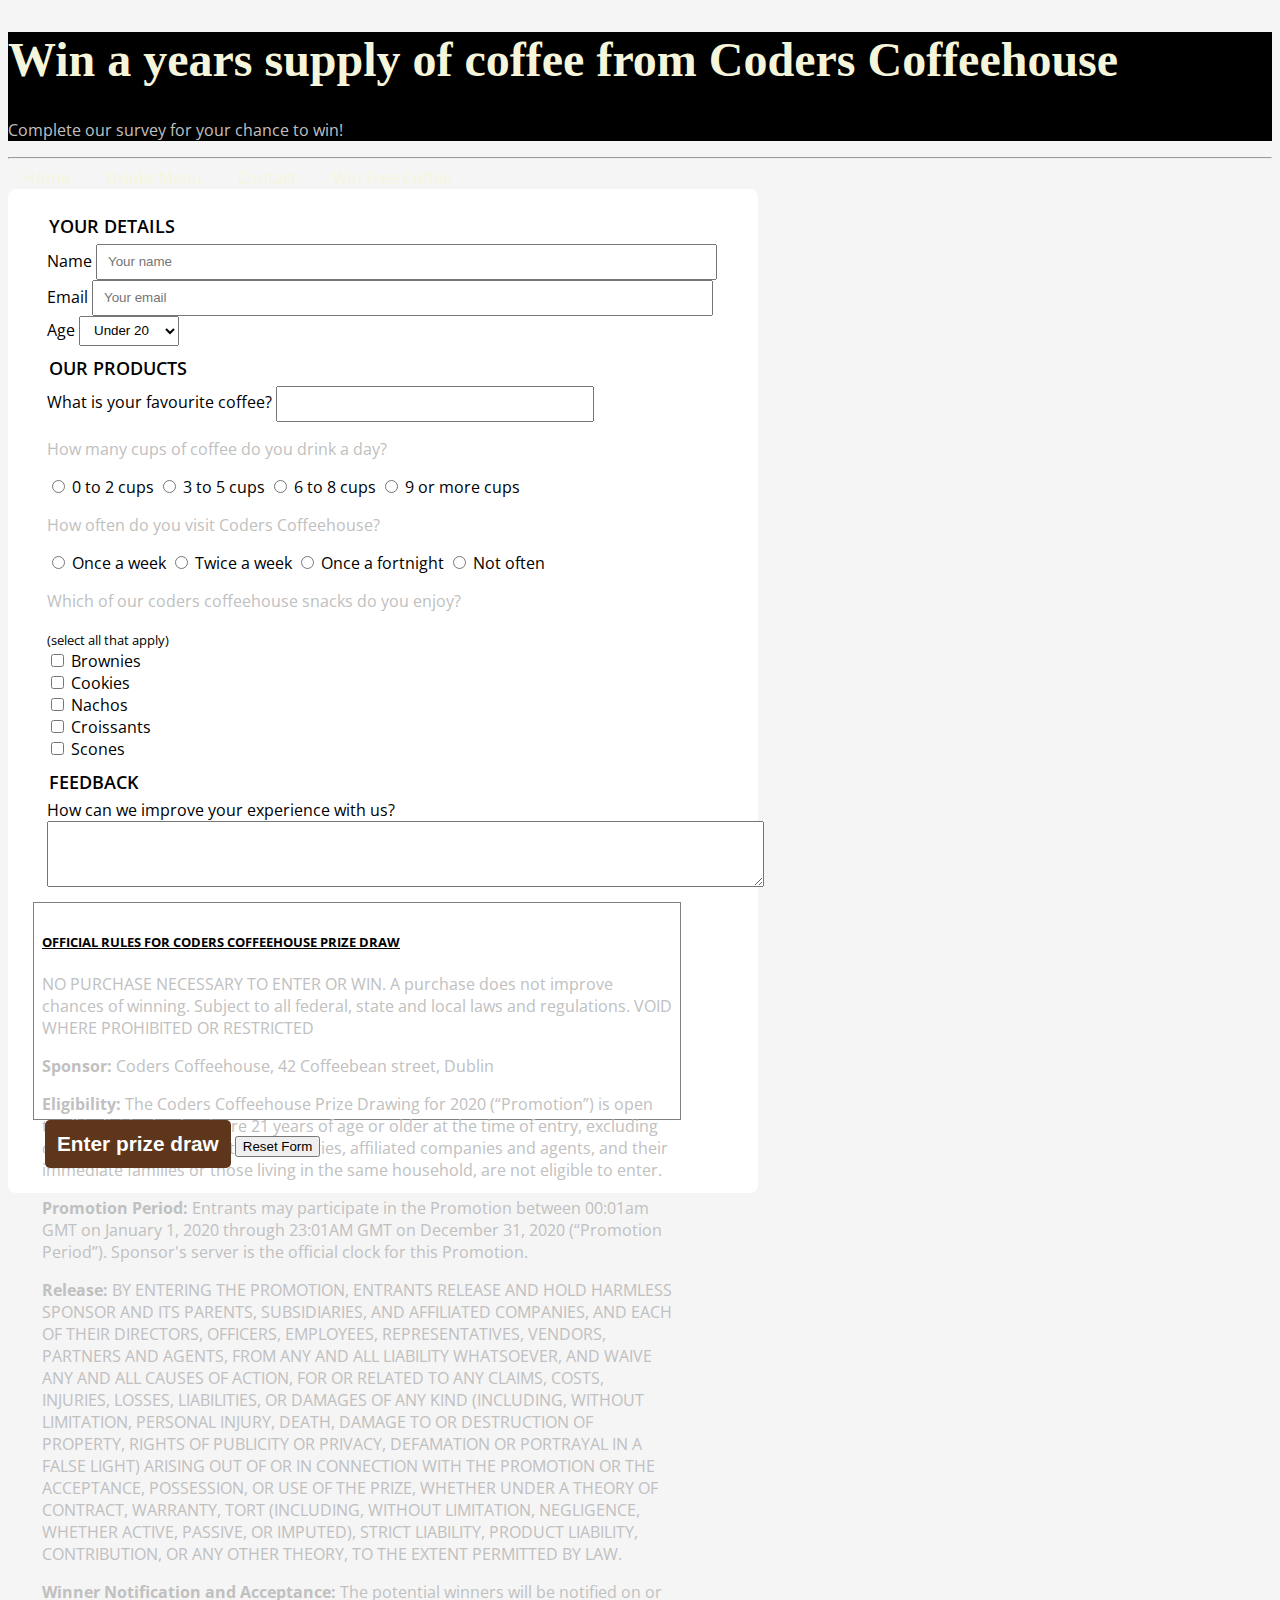
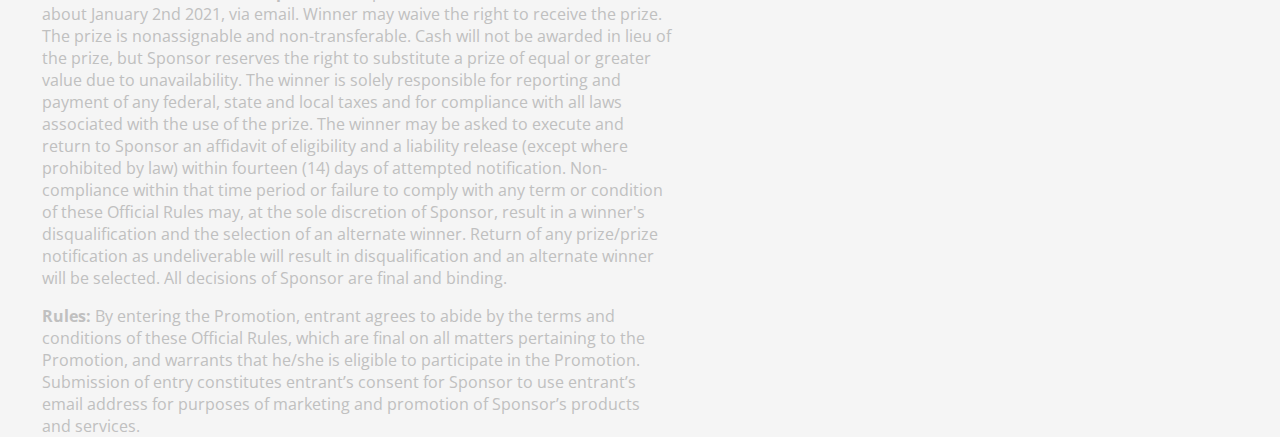
<file: form.html>
<!DOCTYPE html>
<html lang="en-US">

<head>
	<meta charset="UTF-8">
	<meta name="viewport" content="width=device-width, initial-scale=1.0">
	<title>Win a years supply of coffee from Coders Coffeehouse</title>
	<link rel="stylesheet" href="main.css">
</head>

<body>
	<header class="form-page-header">
		<h1>Win a years supply of coffee from Coders Coffeehouse</h1>
		<p>Complete our survey for your chance to win!</p>
	</header>
	
	<hr>
	
	<nav>
		<a href="#home" aria-label="Go to the top of the page">Home</a>
		<a href="#drinks" aria-label="Go to drinks menu section">Drinks Menu</a>
		<a href="#contact" aria-label="Go to contact information section">Contact</a>
		<a href="form.html" aria-label="Fill in our survey for your chance to win free coffee">Win Free Coffee</a>
	</nav>
	
	<form action="https://formdump.codeinstitute.net" method="POST">

	<fieldset>
		<legend>Your details</legend>

		<div>
			<label for="name-field">Name</label>
			<input id="name-field" type="text" name="full_name" placeholder="Your name" required>
		</div>
		<div>
			<label for="email-field">Email</label>
			<input id="email-field" type="email" name="email" placeholder="Your email" required>
		</div>

		<label for="age">Age</label>
		<select id="age" name="age" required>
			<option value="under-20">Under 20</option>
			<option value="20s">20-29</option>
			<option value="30s">30-39</option>
			<option value="40s">40-49</option>
			<option value="50s">50-59</option>
			<option value="60+">60+</option>
		</select>

	</fieldset>

		
		<fieldset>
			<legend>Our products</legend>
			<div>
				<label for="fav-coffee">What is your favourite coffee?</label>
				<input id="fav-coffee" list="coffees" name="fav-coffee" required>
				<datalist id="coffees">
					<option value="Latte">
					<option value="Americano">
					<option value="Cappuccino">
					<option value="Espresso">
					<option value="Flat-white">
				</datalist>
			</div>

			<p>How many cups of coffee do you drink a day?</p>

			<input id="0-2cups-radio" name="cups-a-day" value="0-2cups" type="radio" required>
			<label for="0-2cups-radio">0 to 2 cups</label>

			<input id="3-5cups-radio" name="cups-a-day" value="3-5cups" type="radio" required>
			<label for="3-5cups-radio">3 to 5 cups</label>

			<input id="6-8cups-radio" name="cups-a-day" value="6-8cups" type="radio" required>
			<label for="6-8cups-radio">6 to 8 cups</label>

			<input id="9plus-cups-radio" name="cups-a-day" value="9plus-cups" type="radio" required>
			<label for="9plus-cups-radio">9 or more cups</label>

			<p>How often do you visit Coders Coffeehouse?</p>

			<input id="once-a-week" name="visit-frequency" value="once-a-week" type="radio" required>
			<label for="once-a-week">Once a week</label>

			<input id="twice-a-week" name="visit-frequency" value="twice-a-week" type="radio" required>
			<label for="twice-a-week">Twice a week</label>

			<input id="once-a-fortnight" name="visit-frequency" value="once-a-fortnight" type="radio" required>
			<label for="once-a-fortnight">Once a fortnight</label>

			<input id="not-often" name="visit-frequency" value="not-often" type="radio" required>
			<label for="not-often">Not often</label>

			<p>Which of our coders coffeehouse snacks do you enjoy?</p>
			<small>(select all that apply)</small>
			<div>
				<input type="checkbox" id="brownies-checkbox" name="brownies">
				<label for="brownies-checkbox">Brownies</label>
			</div>
			<div>
				<input type="checkbox" id="cookies-checkbox" name="cookies">
				<label for="cookies-checkbox">Cookies</label>
			</div>
			<div>
				<input type="checkbox" id="nachos-checkbox" name="nachos">
				<label for="nachos-checkbox">Nachos</label>
			</div>
			<div>
				<input type="checkbox" id="croissants-checkbox" name="croissants">
				<label for="croissants-checkbox">Croissants</label>
			</div>
			<div>
				<input type="checkbox" id="scones-checkbox" name="scones">
				<label for="scones-checkbox">Scones</label>
			</div>	
		</fieldset>

		<fieldset>
			<legend>Feedback</legend>
			<label for="feedback">How can we improve your experience with us?</label>
			<br>
			<textarea id="feedback" rows="4" cols="87" name="feedback"></textarea>
		</fieldset>
		<div id="terms">
			<h5 class="underline">OFFICIAL RULES FOR CODERS COFFEEHOUSE PRIZE DRAW</h5>
			<p>NO PURCHASE NECESSARY TO ENTER OR WIN. A purchase does not improve chances
                of winning. Subject to all federal, state and local laws and regulations. VOID WHERE
                PROHIBITED OR RESTRICTED</p>
            <p><span class="bold">Sponsor: </span>Coders Coffeehouse, 42 Coffeebean street, Dublin</p>

            <p><span class="bold">Eligibility: </span>
                The Coders Coffeehouse Prize Drawing for 2020 (“Promotion”) is open to all individuals who (i) are 21
                years of age or older at the
                time of entry, excluding of Sponsor and its
                parents, subsidiaries, affiliated companies and agents, and their immediate families or those
                living in the same household, are not eligible to enter.</p>

            <p><span class="bold">Promotion Period: </span>
                Entrants may participate in the Promotion between 00:01am GMT on
                January 1, 2020 through 23:01AM GMT on December 31, 2020 (“Promotion Period”). Sponsor's
                server is the official clock for this Promotion.
            </p>

            <p><span class="bold">Release: </span>
                BY ENTERING THE PROMOTION, ENTRANTS RELEASE AND HOLD HARMLESS
                SPONSOR AND ITS PARENTS, SUBSIDIARIES, AND AFFILIATED COMPANIES, AND
                EACH OF THEIR DIRECTORS, OFFICERS, EMPLOYEES, REPRESENTATIVES,
                VENDORS, PARTNERS AND AGENTS, FROM ANY AND ALL LIABILITY WHATSOEVER,
                AND WAIVE ANY AND ALL CAUSES OF ACTION, FOR OR RELATED TO ANY CLAIMS,
                COSTS, INJURIES, LOSSES, LIABILITIES, OR DAMAGES OF ANY KIND (INCLUDING,
                WITHOUT LIMITATION, PERSONAL INJURY, DEATH, DAMAGE TO OR DESTRUCTION OF
                PROPERTY, RIGHTS OF PUBLICITY OR PRIVACY, DEFAMATION OR PORTRAYAL IN A
                FALSE LIGHT) ARISING OUT OF OR IN CONNECTION WITH THE PROMOTION OR THE
                ACCEPTANCE, POSSESSION, OR USE OF THE PRIZE, WHETHER UNDER A THEORY OF
                CONTRACT, WARRANTY, TORT (INCLUDING, WITHOUT LIMITATION, NEGLIGENCE,
                WHETHER ACTIVE, PASSIVE, OR IMPUTED), STRICT LIABILITY, PRODUCT LIABILITY,
                CONTRIBUTION, OR ANY OTHER THEORY, TO THE EXTENT PERMITTED BY LAW.
            </p>

            <p><span class="bold">Winner Notification and Acceptance: </span>
                The potential winners will be notified on or about
                January 2nd 2021, via email. Winner may waive the right to receive the prize. The prize is nonassignable
                and non-transferable. Cash will not be awarded in lieu of the prize, but Sponsor
                reserves the right to substitute a prize of equal or greater value due to unavailability. The winner
                is solely responsible for reporting and payment of any federal, state and local taxes and for
                compliance with all laws associated with the use of the prize. The winner may be asked to
                execute and return to Sponsor an affidavit of eligibility and a liability release (except where
                prohibited by law) within fourteen (14) days of attempted notification. Non-compliance within
                that time period or failure to comply with any term or condition of these Official Rules may, at
                the sole discretion of Sponsor, result in a winner's disqualification and the selection of an
                alternate winner. Return of any prize/prize notification as undeliverable will result in
                disqualification and an alternate winner will be selected. All decisions of Sponsor are final and
                binding.
            </p>

            <p><span class="bold">Rules: </span>
                By entering the Promotion, entrant agrees to abide by the terms and conditions of these
                Official Rules, which are final on all matters pertaining to the Promotion, and warrants that
                he/she is eligible to participate in the Promotion. Submission of entry constitutes entrant’s
                consent for Sponsor to use entrant’s email address for purposes of marketing and promotion of
                Sponsor’s products and services.
            </p>
			</div>


		<button type="submit">
			<strong>Enter prize draw</strong>
		</button>
		<input type="reset" value="Reset Form">

	</form>
	
</body>

</html>
</file>
<file: main.css>
@import url('https://fonts.googleapis.com/css?family=Merienda+One|Open+Sans&display=swap');
body {
    font-family: 'Open Sans', Arial, sans-serif;
    background-color: whitesmoke;
}
h1, h2, h3 {
    font-family: 'Merienda One', 'Brush Script MT', cursive;
}
h1 {
    font-size: 3rem;
}
p {
    color: white;
}
header {
    background-color: black;
    color: beige;
}
.bold {
    font-weight: bold;
}
#coffee-box {
    background-color: brown;
    width: 33%;
}
#tea-box {
    background-color: #6f4e37;
    width: 33%;
}
#cold-drink-box {
    background-color: chocolate;
    width: 33%;
}
button[type=submit] {
    background-color: #5e361b;
    color: white;
    padding: 0.75rem;
    margin-left: 0.75rem;
    border:none;
    border-radius: 5px;
}
a:hover {
    color: chocolate;
    text-decoration: none;
}
footer {
    background-color: #6f4e37;
    padding: 1em;
    text-align: center;

}
footer > span, p {
    color: silver;
}
footer > a {
    text-decoration: none;
    color: beige;
    padding: 0 15px;
    font-size: 0.8rem;
}
form {
    width: 700px;
    padding: 25px;
    border-radius: 8px;
    background-color: white;
}
.page-header {
    height: 50vh;
}
.text-white {
    color: #ffffff
}
nav > a {
    color: beige;
    margin: 1rem;
    text-decoration: none;
}
nav a:hover {
    color: silver
}
h2 {
    font-size: xx-large;
}
strong {
    font-size: 1.3rem;
}
legend {
    font-size: large;
    font-weight: 600;
    text-transform: uppercase;
}
.text-center {
    text-align: center;
}
.text-right {
    text-align: right;
}
.text-uppercase {
    text-transform: uppercase;
}
.underline {
    text-decoration: underline;
}
#drinks {
    padding: 0;
    background-image: url('https://codeinstitute.s3-eu-west-1.amazonaws.com/CSSEssentials/coffee-beans.jpg');
}
nav {
    padding: 0;
}
.reasons-box {
    padding: 10px 5px 25px 5px;
    border-radius: 8px;
    width: 100%;
    background-color: chocolate;
}
ul {
    padding: 1rem;
    list-style-type: none;
}
select {
    padding-left: 10px;
    height: 30px;
    width: 100px;
}
input[type=text],input[type=email],input[list=coffees] {
    height: 30px;
    width: 90%;
    padding-left: 10px;
}

                               
input[list=coffees] {
    width: 45%;
}
img {
    border-radius: 8px;
    width: 96%;
}
th, td {
    border-bottom: 1px solid black;
}
fieldset {
    border: none;
}
#terms {
    border: 1px solid gray;
    width: 90%;
    height: 200px;
    padding: 0.5rem;
}
#map {
    border: none;
    width: 100%;
    height: 100%;
}
#contact {
    margin-bottom: 50px;
}
.contact-box-container {
    margin: 0;
    width: 66%;
}
.contact-box-left {
    margin-top: 20px;
    width: 250px;
}
.contact-box-right {
    margin-top: 20px;
    text-align: right;
    width: 250px;
}
.contact-box-center {
    margin: 0 auto;
    text-align: center;
    height: 250px;
    width: 250px;
}
.black-background {
    background-color: black;
}
#home {
    background-image: url('https://codeinstitute.s3-eu-west-1.amazonaws.com/CSSEssentials/coffeehouse.jpg')
}
.form-page-header {
    background-image: url('https://codeinstitute.s3-eu-west-1.amazonaws.com/CSSEssentials/table.jpg')
}
</file>
